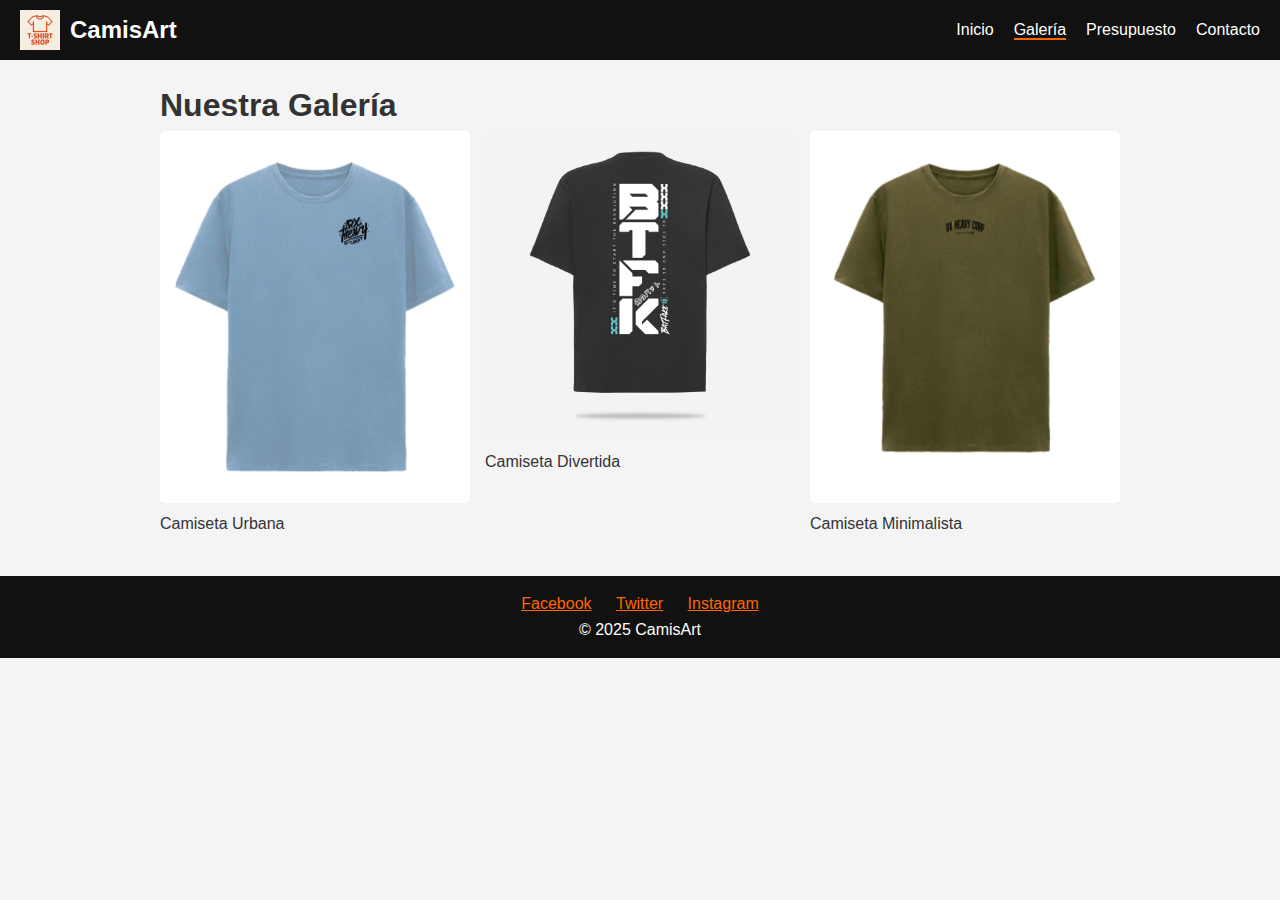
<file: CamisArt/galeria.html>
<!DOCTYPE html> <!-- Documento HTML5 -->
<html lang="es"> <!-- Contenido en español -->
<head>
  <meta charset="utf-8" /> <!-- Codificación de caracteres UTF-8 -->
  <meta name="viewport" content="width=device-width, initial-scale=1" /> <!-- Adaptación a móviles -->
  <title>CamisArt - Galería</title> <!-- Título en la pestaña del navegador -->
  <link rel="stylesheet" href="css/estilo.css"> <!-- Hoja de estilos externa -->
</head>
<body>

<!-- ======= ENCABEZADO Y MENÚ ======= -->
<header>
  <nav class="navbar">
    <!-- Logo e identidad -->
    <div class="logo">
      <img src="img/logo.png" alt="Logo CamisArt"> <!-- Imagen del logo -->
      CamisArt
    </div>
    <!-- Barra de navegación -->
    <ul class="nav-links">
      <li><a href="index.html">Inicio</a></li>
      <li><a href="galeria.html" class="activo">Galería</a></li> <!-- Página actual -->
      <li><a href="presupuesto.html">Presupuesto</a></li>
      <li><a href="contacto.html">Contacto</a></li>
    </ul>
  </nav>
</header>

<!-- ======= CONTENIDO PRINCIPAL ======= -->
<main class="contenedor">
  <h1>Nuestra Galería</h1> <!-- Título principal -->

  <!-- Contenedor dinámico de la galería -->
  <div class="galeria" id="galeria">
    <!-- Item 1 -->
    <div class="item">
      <img src="img/camiseta1.jpg" alt="Camiseta 1">
      <p>Camiseta Urbana</p>
    </div>
    <!-- Item 2 -->
    <div class="item">
      <img src="img/camiseta2.jpg" alt="Camiseta 2">
      <p>Camiseta Divertida</p>
    </div>
    <!-- Item 3 -->
    <div class="item">
      <img src="img/camiseta3.jpg" alt="Camiseta 3">
      <p>Camiseta Minimalista</p>
    </div>
  </div>
</main>

<!-- ======= PIE DE PÁGINA ======= -->
<footer>
  <!-- Redes sociales -->
  <div class="redes">
    <a href="#">Facebook</a>
    <a href="#">Twitter</a>
    <a href="#">Instagram</a>
  </div>
  <p>© 2025 CamisArt</p>
</footer>

<!-- Script para manejar la galería dinámica -->
<script src="js/galeria.js"></script>
</body>
</html>
</file>
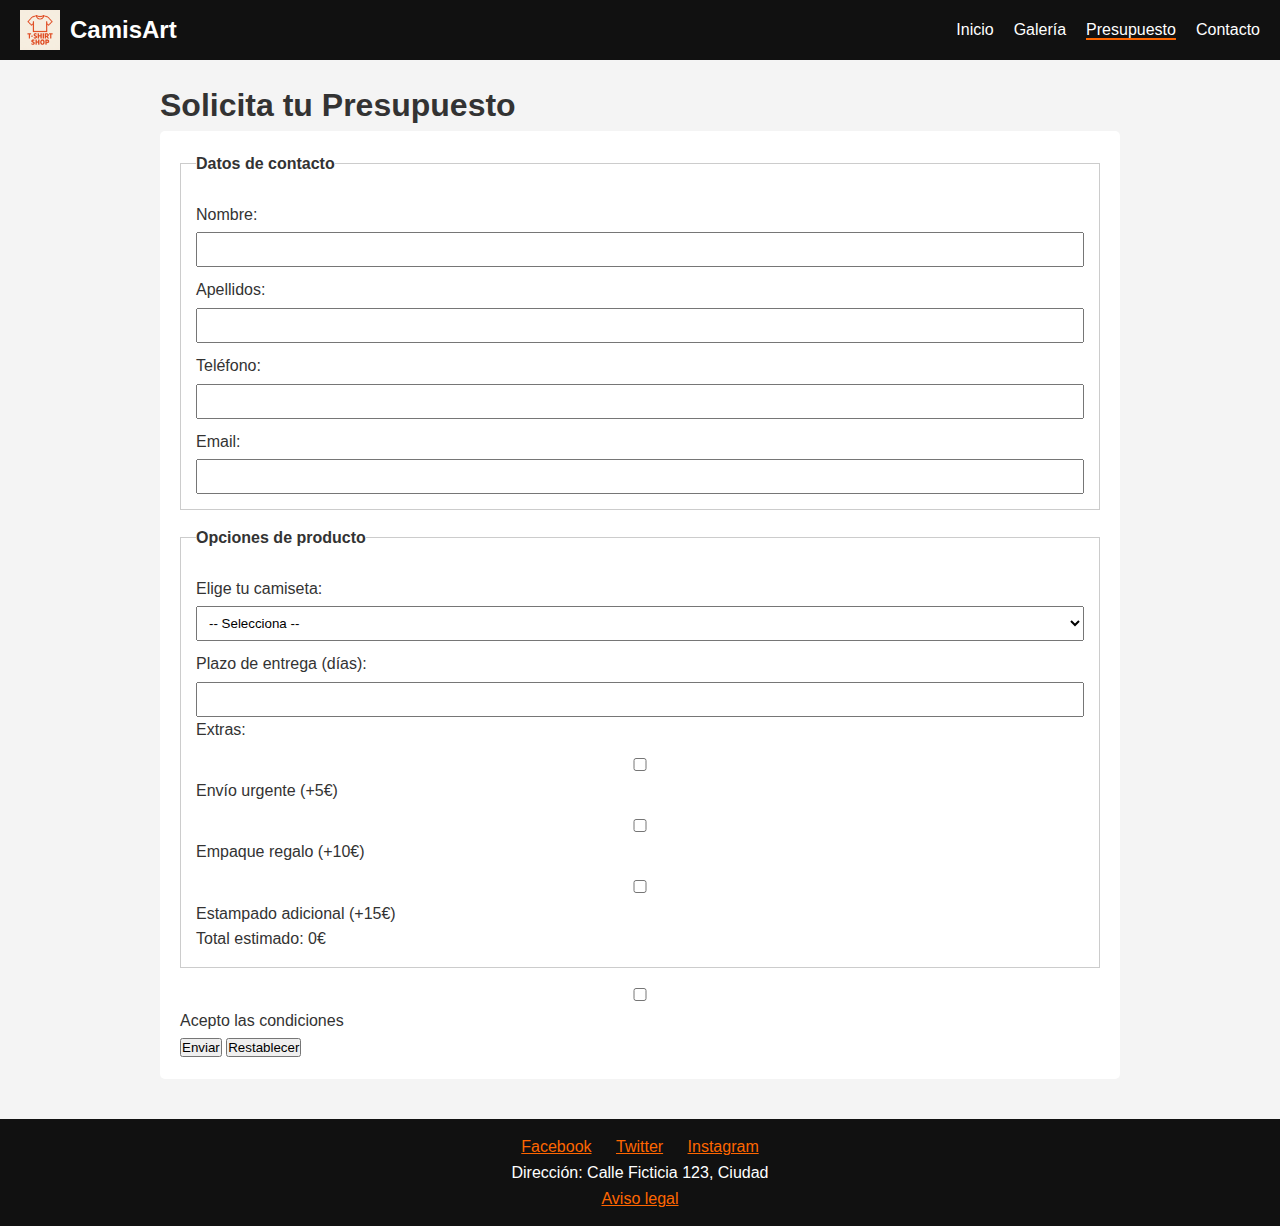
<file: CamisArt/presupuesto.html>
<!DOCTYPE html>
<html lang="es">
<head>
    <meta charset="UTF-8"> <!-- Codificación de caracteres en UTF-8 -->
    <meta name="viewport" content="width=device-width, initial-scale=1.0"> <!-- Escalado correcto en móviles -->
    <title>CamisArt - Presupuesto</title>
    <link rel="stylesheet" href="css/estilo.css"> <!-- Enlace al archivo de estilos -->
</head>
<body>

<!-- ====== CABECERA Y NAVEGACIÓN ====== -->
<header>
    <nav class="navbar">
        <!-- Logo + nombre de la empresa -->
        <div class="logo">
            <img src="img/logo.png" alt="Logo CamisArt">
            CamisArt
        </div>

        <!-- Menú de navegación -->
        <ul class="nav-links">
            <li><a href="index.html">Inicio</a></li>
            <li><a href="galeria.html">Galería</a></li>
            <li><a href="presupuesto.html" class="activo">Presupuesto</a></li>
            <li><a href="contacto.html">Contacto</a></li>
        </ul>
    </nav>
</header>

<!-- ====== CONTENIDO PRINCIPAL ====== -->
<main class="contenedor">
    <h1>Solicita tu Presupuesto</h1>

    <!-- Formulario para solicitar presupuesto -->
    <form id="formPresupuesto">
        
        <!-- Campo: Datos de contacto -->
        <fieldset>
            <legend>Datos de contacto</legend>
            <label>Nombre: <input type="text" name="nombre" maxlength="15" required></label>
            <label>Apellidos: <input type="text" name="apellidos" maxlength="40" required></label>
            <label>Teléfono: <input type="tel" name="telefono" maxlength="9" required></label>
            <label>Email: <input type="email" name="email" required></label>
        </fieldset>

        <!-- Campo: Selección de producto y extras -->
        <fieldset>
            <legend>Opciones de producto</legend>

            <!-- Selector de tipo de camiseta -->
            <label>Elige tu camiseta:
                <select id="producto" required>
                    <option value="">-- Selecciona --</option>
                    <option value="20">Camiseta básica - 20€</option>
                    <option value="30">Camiseta con diseño - 30€</option>
                    <option value="40">Camiseta personalizada - 40€</option>
                </select>
            </label>

            <!-- Plazo de entrega -->
            <label>Plazo de entrega (días): 
                <input type="number" id="plazo" min="1" max="30" required>
            </label>

            <!-- Lista de extras con coste adicional -->
            <p>Extras:</p>
            <label><input type="checkbox" name="extra" value="5"> Envío urgente (+5€)</label>
            <label><input type="checkbox" name="extra" value="10"> Empaque regalo (+10€)</label>
            <label><input type="checkbox" name="extra" value="15"> Estampado adicional (+15€)</label>

            <!-- Total dinámico -->
            <p>Total estimado: <span id="total">0€</span></p>
        </fieldset>

        <!-- Aceptación de condiciones -->
        <label><input type="checkbox" required> Acepto las condiciones</label>

        <!-- Botones de envío y reseteo -->
        <button type="submit">Enviar</button>
        <button type="reset">Restablecer</button>
    </form>
</main>

<!-- ====== PIE DE PÁGINA ====== -->
<footer>
    <!-- Enlaces a redes sociales -->
    <div class="redes">
        <a href="#">Facebook</a>
        <a href="#">Twitter</a>
        <a href="#">Instagram</a>
    </div>

    <!-- Dirección y aviso legal -->
    <p>Dirección: Calle Ficticia 123, Ciudad</p>
    <p><a href="#">Aviso legal</a></p>
</footer>

<!-- ====== SCRIPT DE CÁLCULO DE PRESUPUESTO ====== -->
<script>
document.addEventListener("DOMContentLoaded", function () {
    // Referencias a elementos del DOM
    const producto = document.getElementById("producto");
    const plazo = document.getElementById("plazo");
    const totalOutput = document.getElementById("total");

    // Función para calcular el total
    function calcularPresupuesto() {
        let total = 0;

        // Sumar precio del producto seleccionado
        if (producto.value) total += parseFloat(producto.value);

        // Sumar precios de los extras seleccionados
        document.querySelectorAll('input[name="extra"]:checked').forEach(el => {
            total += parseFloat(el.value);
        });

        // Aplicar descuento según plazo de entrega
        const dias = parseInt(plazo.value);
        if (!isNaN(dias)) {
            if (dias <= 3) total *= 0.9;   // 10% de descuento si es muy rápido
            else if (dias <= 7) total *= 0.95; // 5% de descuento si es medio
        }

        // Mostrar total formateado con 2 decimales
        totalOutput.textContent = total.toFixed(2) + "€";
    }

    // Eventos para recalcular presupuesto en cambios
    producto.addEventListener("change", calcularPresupuesto);
    plazo.addEventListener("input", calcularPresupuesto);
    document.querySelectorAll('input[name="extra"]').forEach(el => {
        el.addEventListener("change", calcularPresupuesto);
    });
});
</script>

</body>
</html>
</file>
<file: CamisArt/css/estilo.css>
/* 
==============================
ESTILOS GENERALES
==============================
*/

/* Reset básico para eliminar márgenes y paddings por defecto */
* {
    margin: 0;
    padding: 0;
    box-sizing: border-box;
}

/* Estilo global del cuerpo */
body {
    font-family: Arial, sans-serif;
    line-height: 1.6;
    background: #f4f4f4;
    color: #333;
}

/* 
==============================
BARRA DE NAVEGACIÓN
==============================
*/

.navbar {
    display: flex; /* Distribuye logo y menú en una misma línea */
    justify-content: space-between; /* Logo a la izquierda, menú a la derecha */
    align-items: center; /* Centra verticalmente */
    background: #111;
    padding: 10px 20px;
    position: fixed; /* Fija la barra arriba */
    top: 0;
    left: 0;
    width: 100%;
    z-index: 10; /* Asegura que quede por encima del contenido */
}

/* Contenedor del logo */
.logo {
    display: flex;
    align-items: center;
    color: #fff;
    font-size: 1.5em;
    font-weight: bold;
}

/* Imagen del logo */
.logo img {
    height: 40px;
    margin-right: 10px;
}

/* Lista de enlaces de navegación */
.nav-links {
    list-style: none;
    display: flex;
}

/* Espaciado entre los enlaces */
.nav-links li {
    margin-left: 20px;
}

/* Estilo básico de los enlaces */
.nav-links a {
    color: #fff;
    text-decoration: none;
}

/* Enlace activo con subrayado en naranja */
.nav-links a.activo {
    border-bottom: 2px solid #ff6600;
}

/* 
==============================
CONTENEDOR PRINCIPAL
==============================
*/

.contenedor {
    padding: 80px 20px 20px; /* Espacio para que no se solape con la navbar */
    max-width: 1000px;
    margin: auto;
}

/* 
==============================
GALERÍA DE CAMISETAS
==============================
*/

.galeria {
    display: grid; /* Usamos grid para colocar las imágenes */
    grid-template-columns: repeat(auto-fill, minmax(250px, 1fr));
    gap: 15px; /* Espacio entre imágenes */
}

/* Imágenes de la galería */
.galeria img {
    width: 100%;
    height: auto;
    cursor: pointer;
    border-radius: 5px;
    transition: transform 0.3s ease;
}

/* Efecto al pasar el ratón */
.galeria img:hover {
    transform: scale(1.05);
}

/* 
==============================
FORMULARIOS
==============================
*/

form {
    background: #fff;
    padding: 20px;
    border-radius: 5px;
}

/* Agrupar campos con bordes */
form fieldset {
    border: 1px solid #ccc;
    padding: 15px;
    margin-bottom: 15px;
}

form legend {
    font-weight: bold;
}

form label {
    display: block;
    margin-top: 10px;
}

form input, form select {
    padding: 8px;
    width: 100%;
    margin-top: 5px;
}

/* 
==============================
PIE DE PÁGINA
==============================
*/

footer {
    text-align: center;
    padding: 15px;
    background: #111;
    color: #fff;
    margin-top: 20px;
}

footer a {
    color: #ff6600;
    margin: 0 10px;
}

/* 
==============================
SECCIÓN DE NOTICIAS
==============================
*/

.noticia {
    background: #fff;
    border-radius: 10px;
    padding: 15px;
    margin-bottom: 15px;
    box-shadow: 0 2px 8px rgba(0,0,0,0.1);
    transition: transform 0.3s ease, box-shadow 0.3s ease;
}

/* Efecto al pasar el ratón en las noticias */
.noticia:hover {
    transform: translateY(-5px);
    box-shadow: 0 4px 15px rgba(0,0,0,0.15);
}

/* Título de noticia */
.noticia h3 {
    margin-bottom: 5px;
    color: #ff6600;
}

/* Fecha de la noticia */
.noticia small {
    display: block;
    color: #888;
    margin-bottom: 10px;
    font-size: 0.9em;
}

/* Texto de la noticia */
.noticia p {
    margin: 0;
    color: #555;
}
</file>
